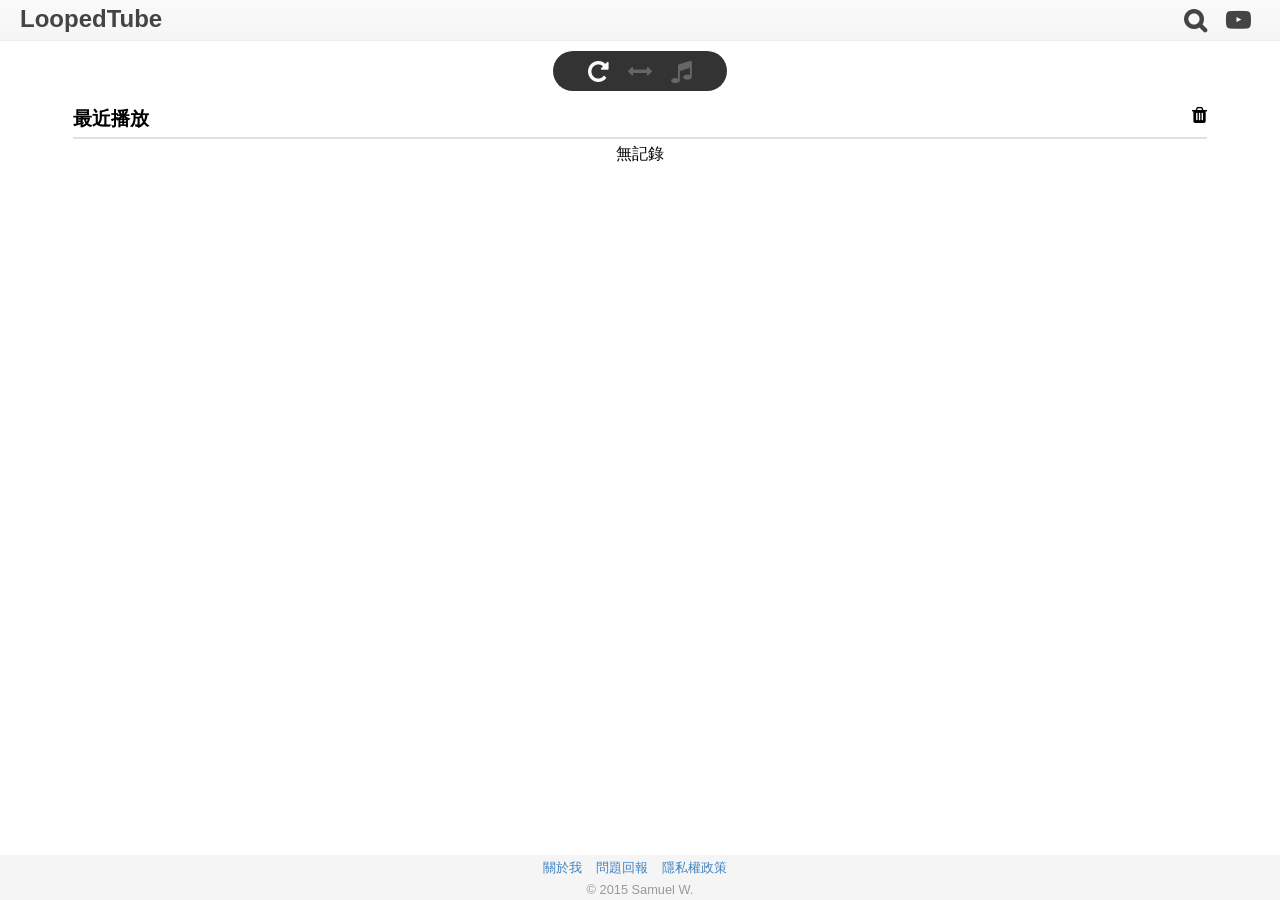
<file: LoopedTube/index.html>
﻿<!--
    LoopedTube - index.html
    https://github.com/SamuelWang/LoopedTube
    
    Copyright 2015 Samuel W.
    https://plus.google.com/u/0/101455311553487495221/about
-->
<!DOCTYPE html>
<html lang="zh-tw">
<head>
    <meta http-equiv="Content-Type" content="text/html; charset=utf-8">
    <meta name="viewport" content="width=device-width, initial-scale=1">
    <title>LoopedTube - 重覆播放YouTube影音</title>
    <link rel="stylesheet" href="//maxcdn.bootstrapcdn.com/font-awesome/4.3.0/css/font-awesome.min.css">
    <link rel="stylesheet" type="text/css" href="style/normalize.css">
    <link rel="stylesheet" type="text/css" href="style/style.css">
    <script type="text/javascript" src="//code.jquery.com/jquery-2.1.3.min.js"></script>
    <script src="js/jquery.history.js"></script>
    <script src="js/jquery.utility.js"></script>
    <script src="js/lt.js"></script>
    <script type="text/javascript" src="index.js"></script>
</head>
<body>
    <div id="wrapper">
        <div id="message-box">
            <div class="message"></div>
        </div>

        <header id="header">
            <div class="header-container clearfix">
                <a class="logo" href=".">LoopedTube</a>
                <div class="header-funcs clearfix">
                    <div id="btnkey" class="button icon fa fa-youtube-play" title="播放YouTube影音" data-func="key"></div>
                    <div id="btnsearch" class="button icon fa fa-search" title="搜尋YouTube影音" data-func="search"></div>
                </div>
                <div id="keybox" class="search-wrapper">
                    <input type="text" placeholder="輸入影片ID或影片網址" />
                </div>
                <div id="searchbox" class="search-wrapper">
                    <input type="text" placeholder="搜尋" />
                </div>
            </div>
        </header>

        <div id="content" class="container">
            
        </div>

        <footer id="footer">
            <div class="footer-container">
                <div class="footer-links">
                    <a href="https://plus.google.com/u/0/101455311553487495221/about" target="_blank">關於我</a>
                    <a href="https://github.com/SamuelWang/LoopedTube/issues" target="_blank">問題回報</a>
                    <a href="PrivatePolicy.html">隱私權政策</a>
                </div>
                <div class="copyright">&copy; 2015 Samuel W.</div>
            </div>
        </footer>
    </div>
</body>
</html>
</file>
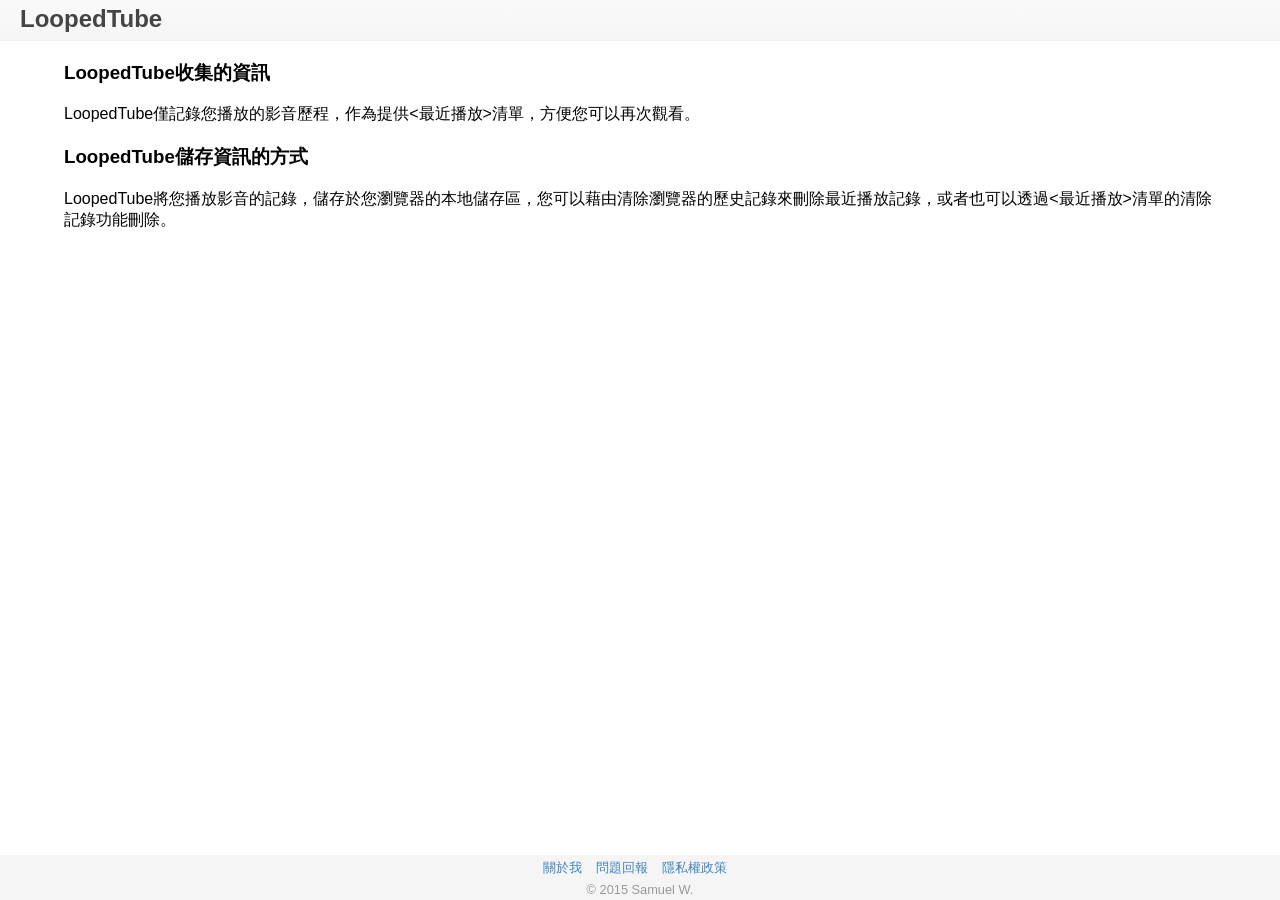
<file: LoopedTube/PrivatePolicy.html>
﻿<!--
    LoopedTube - PrivatePolicy.html
    https://github.com/SamuelWang/LoopedTube
    
    Copyright 2015 Samuel W.
    https://plus.google.com/u/0/101455311553487495221/about
    
    Date: 2015-03-31 22:20 GMT+0800    
-->
<!DOCTYPE html>
<html lang="zh-tw">
<head>
    <meta http-equiv="Content-Type" content="text/html; charset=utf-8"/>
    <title>LoopedTube - Loop YouTube Video</title>
    <link rel="stylesheet" type="text/css" href="style/normalize.css" />
    <link rel="stylesheet" type="text/css" href="style/style.css" />
</head>
<body>
    <div id="wrapper">
        <header id="header">
            <div class="header-container clearfix">
                <a class="logo" href="index.html">LoopedTube</a>
                <div class="header-funcs"></div>
            </div>
        </header>
        <div id="container">
            <div id="private-policy" class="content">
                <div class="box">
                    <h3>LoopedTube收集的資訊</h3>
                    <p>LoopedTube僅記錄您播放的影音歷程，作為提供&lt;最近播放&gt;清單，方便您可以再次觀看。</p>
                    <h3>LoopedTube儲存資訊的方式</h3>
                    <p>LoopedTube將您播放影音的記錄，儲存於您瀏覽器的本地儲存區，您可以藉由清除瀏覽器的歷史記錄來刪除最近播放記錄，或者也可以透過&lt;最近播放&gt;清單的清除記錄功能刪除。</p>
                </div>
            </div>
        </div>
        <footer id="footer">
            <div class="footer-container">
                <div class="footer-links">
                    <a href="https://plus.google.com/u/0/101455311553487495221/about" target="_blank">關於我</a>
                    <a href="https://github.com/SamuelWang/LoopedTube/issues" target="_blank">問題回報</a>
                    <a href="PrivatePolicy.html">隱私權政策</a>
                </div>
                <div class="copyright">&copy; 2015 Samuel W.</div>
            </div>
        </footer>
    </div>
</body>
</html>
</file>
<file: LoopedTube/style/style.css>
﻿/*!
 *  LoopedTube - style.css
 *  https://github.com/SamuelWang/LoopedTube
 *  
 *  Copyright 2015 Samuel W.
 *  https://plus.google.com/u/0/101455311553487495221/about
 * 
 *  Date: 2015-03-31 22:20 GMT+0800
 */

/*-------------------------------
 * common styles
 *-------------------------------*/
input {
    border: 1px solid #999;
    outline: none;
}

input:focus {
    border: 1px solid #3cb371;
}

.clearfix:after {
    clear: both;
    content: " ";
    display: table;
}

/*-------------------------------
 * icon styles
 *-------------------------------*/
.icon {
    cursor: pointer;
    display: inline-block;
}

/*-------------------------------
 * construct styles
 *-------------------------------*/
html,
body {
    font-size: 16px;
    height: 100%;
}

#wrapper {
    min-height: 100%;
    position: relative;
}

#header {
    background: #f5f5f5;
    background: -moz-linear-gradient(top, #fafafa, #f5f5f5);
    background: -webkit-linear-gradient(top, #fafafa, #f5f5f5);
    background: -webkit-gradient(linear, left top, left bottom, color-stop(0, #fafafa), color-stop(1, #f5f5f5));
    background: linear-gradient(to bottom, #fafafa,#f5f5f5);
    border-bottom: 1px solid #eee;
    color: #444;
    height: 40px;
    padding: 0px 20px;
    position: relative;
}

/* Logo style */
#header .logo {
    color: #444;
    cursor: pointer;
    float: left;
    font-family: Impact, Charcoal, sans-serif;
    font-weight: bold;
    font-size: 24px;
    padding: 5px 0;
    text-decoration: none;
}

/* header functionalities style */
#header .header-funcs {
    float: right;
    font-size: 0;
}

#header .header-funcs > .button {
    color: #444;
    float: right;
    font-size: 24px;
    font-weight: bold;
    padding: 8px 10px;
    -webkit-transition: background-color ease-out .5s, color ease-out .5s; /* For Safari 3.2 - 6.0, Chrome 4.0 - 25 */
    -moz-transition: background-color ease-out .5s, color ease-out .5s; /* For Firefox 4.0 - 15 */
    -o-transition: background-color ease-out .5s, color ease-out .5s; /* For Opera 10.5 - 12 */
    transition: background-color ease-out .5s, color ease-out .5s;
}

#header .header-funcs > .button:hover,
#header .header-funcs > .button.active {
    background-color: #333;
    color: #fafafa;
}

#header .search-wrapper {
    display: none;
    position: absolute;
    right: 20px;
    top: 45px;
    z-index: 100;
}

#header .search-wrapper input {
    border-radius: 20px;
    padding: 3px 10px;
    width: 320px;
}

.container {
    padding: 10px;
    padding-bottom: 50px;
}

/* content */
.content {
    margin: 0 auto 10px;
    text-align: center;
}

.content .box {
    display: inline-block;
}

#footer {
    background-color: #f5f5f5;
    bottom: 0;
    left: 0;
    height: 45px;
    position: absolute;
    width: 100%;
}

#footer .footer-container {
    margin: 0 auto;
    font-size: 0.8em;
}

#footer .footer-container .footer-links {
    padding: 5px 0;
    text-align: center;
}

#footer .footer-links a {
    color: #4183c4;
    display: inline-block;
    margin-right: 10px;
    text-decoration: none;
}

#footer .footer-links a:hover {
    text-decoration: underline;
}

#footer .footer-container .copyright {
    color: #999;
    text-align: center;
}

/* system message box */
#message-box {
    display: none;
    width: 100%;
}

#message-box .message {
    background-color: #f0ffff;
    border: 1px solid #afeeee;
    color: #3cb371;
    padding: 10px;
    text-align: center;
}

#message-box .message.error {
    background-color: #fff0f5;
    border: 1px solid #ffb6c1;
    color: #dc143c;
}

#message-box .message.warning {
    background-color: #ffdc3e;
    border: 1px solid #ffaf3e;
    color: #ff4500;
}

/*-------------------------------
 * funcs styles
 *-------------------------------*/

/* player funcs */
#player-funcs {
    background-color: #333;
    border-radius: 25px;
    padding: 3px 30px;
    text-align: left;
}

#player-funcs .icon {
    background-color: inherit;
    color: #666;
    font-size: 1.5em;
    padding: 5px;
    margin-left: 5px;
    vertical-align: bottom;
}

#player-funcs .icon:first-child {
    margin-left: 0px;
}

#player-funcs .icon:hover {
    color: #aaa;
}

#player-funcs .icon.active {
    color: #fafafa;
}

/* video list */
.list-view {
    width: 100%;
}

.list-view .list-view-header {
    border-bottom: 2px solid #e1e1e1;
    font-size: 1.2em;
    font-weight: bold;
    padding: 5px 0;
}

.list-view .list-view-header .list-view-header-caption {
    float: left;
}

.list-view .list-view-header .list-view-header-trash {
    float: right;
}

.list-view .list-view-header .list-view-header-trash:hover {
    color: #dc143c;
    cursor: pointer;
}

.list-view .list-view-body {
    padding: 5px 0;
}

.list-view .list-view-body .list-view-body-record {
    text-align: left;
    margin-bottom: 10px;
}

.list-view .list-view-body .list-view-body-record:hover {
    color: #999;
    cursor: pointer;
}

.list-view .list-view-body .list-view-body-record .list-view-body-record-img {
    float: left;
    height: 90px;
    margin-right: 10px;
    vertical-align: top;
    width: 120px;
}

.list-view .list-view-body .list-view-body-record .list-view-body-record-title {
    float: left;
    margin-top: 5px;
    vertical-align: top;
    width: calc(100% - 130px);
}

#btnmore {
    background-color: #f1f1f1;
    border: 1px solid #ccc;
    cursor: pointer;
    padding: 5px 10px;
}

#private-policy .box {
    text-align: left;
}

/* RWD */
@media screen and (min-width: 1366px) {
    .content,
    #footer .footer-container {
        width: 70%;
    }
}

@media screen and (min-width: 1024px) and (max-width: 1366px) {
    .content,
    #footer .footer-container {
        width: 90%;
    }
}

@media screen and (max-width: 1024px) {
    .content,
    #footer .footer-container {
        width: 100%;
    }
}
</file>
